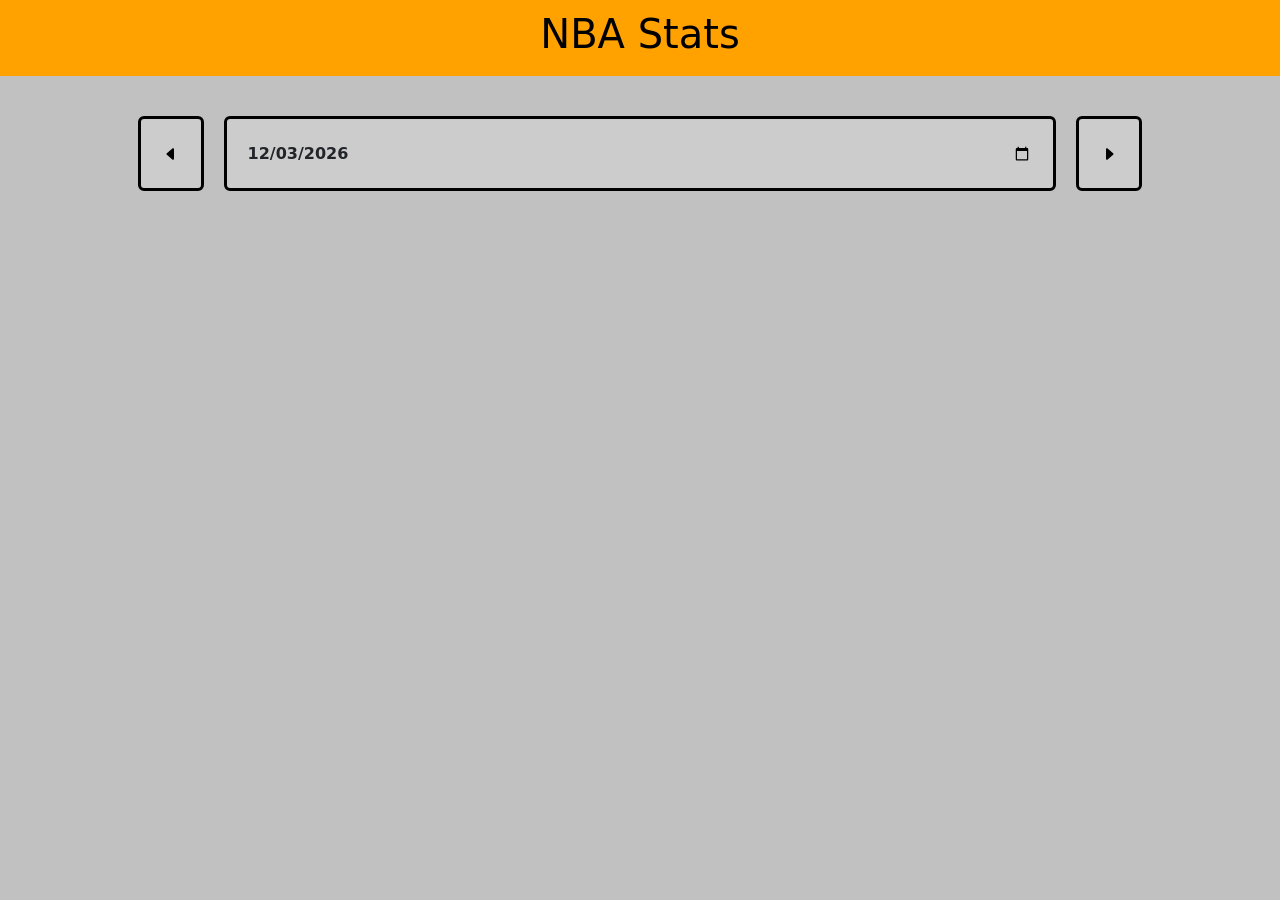
<file: index.html>
<!DOCTYPE html>
<html lang="en">

<head>
  <meta charset="UTF-8">
  <meta name="viewport" content="width=device-width, initial-scale=0.3">
  <link rel="stylesheet" type="text/css" href="style.css">
  <title>NBA Stats</title>
  <link href="https://cdn.jsdelivr.net/npm/bootstrap@5.3.2/dist/css/bootstrap.min.css" rel="stylesheet"
    integrity="sha384-T3c6CoIi6uLrA9TneNEoa7RxnatzjcDSCmG1MXxSR1GAsXEV/Dwwykc2MPK8M2HN" crossorigin="anonymous">
</head>

<body>
  <header>
    <h1>NBA Stats</h1>
  </header>
  <main>
    <div class="container-fluid">
      <div id="Calendar" class="align-items-center">
        <button class="btn btn-light change_date" onclick="changeDate(-1)">
          <svg xmlns="http://www.w3.org/2000/svg" width="16" height="16" fill="currentColor"
            class="bi bi-caret-left-fill" viewBox="0 0 16 16">
            <path
              d="m3.86 8.753 5.482 4.796c.646.566 1.658.106 1.658-.753V3.204a1 1 0 0 0-1.659-.753l-5.48 4.796a1 1 0 0 0 0 1.506z" />
          </svg>
        </button>
        <input type="date" id="selectedDate" class="form-control" oninput="handleDateChange()">
        <button class="btn btn-light change_date" onclick="changeDate(1)">
          <svg xmlns="http://www.w3.org/2000/svg" width="16" height="16" fill="currentColor"
            class="bi bi-caret-right-fill" viewBox="0 0 16 16">
            <path
              d="m12.14 8.753-5.482 4.796c-.646.566-1.658.106-1.658-.753V3.204a1 1 0 0 1 1.659-.753l5.48 4.796a1 1 0 0 1 0 1.506z" />
          </svg>
        </button>
      </div>
      <div id="Card"></div>
    </div>


  </main>
  <script src="script.js"></script>
  <script src="https://cdn.jsdelivr.net/npm/bootstrap@5.3.2/dist/js/bootstrap.bundle.min.js"
    integrity="sha384-C6RzsynM9kWDrMNeT87bh95OGNyZPhcTNXj1NW7RuBCsyN/o0jlpcV8Qyq46cDfL"
    crossorigin="anonymous"></script>
</body>

</html>
</file>
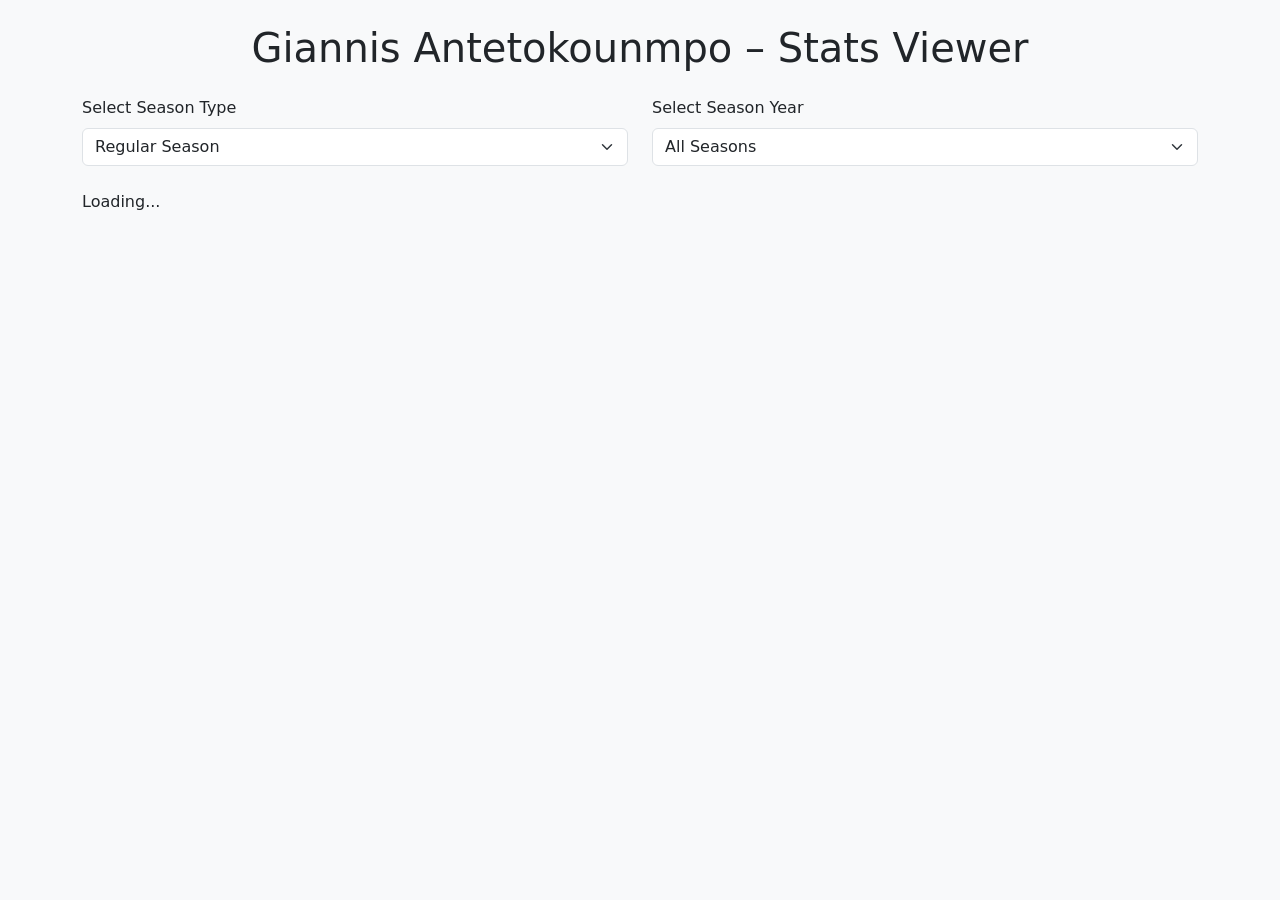
<file: new/test.html>
<!DOCTYPE html>
<html lang="en">
<head>
  <meta charset="UTF-8" />
  <meta name="viewport" content="width=device-width, initial-scale=1.0" />
  <title>Giannis Antetokounmpo Stats Viewer</title>
  <link
    href="https://cdn.jsdelivr.net/npm/bootstrap@5.3.0/dist/css/bootstrap.min.css"
    rel="stylesheet"
  />
</head>
<body class="bg-light">
  <div class="container py-4">
    <h1 class="mb-4 text-center">Giannis Antetokounmpo – Stats Viewer</h1>

    <div class="row mb-4">
      <div class="col-md-6">
        <label for="seasonType" class="form-label">Select Season Type</label>
        <select id="seasonType" class="form-select">
          <option value="2" selected>Regular Season</option>
          <option value="3">Postseason</option>
        </select>
      </div>
      <div class="col-md-6">
        <label for="seasonYear" class="form-label">Select Season Year</label>
        <select id="seasonYear" class="form-select">
          <option value="all">All Seasons</option>
        </select>
      </div>
    </div>

    <div id="stats-container">Loading stats...</div>
  </div>

  <script>
    const playerId = 3032977;
    const statsContainer = document.getElementById("stats-container");
    const seasonTypeSelect = document.getElementById("seasonType");
    const seasonYearSelect = document.getElementById("seasonYear");

    const currentYear = new Date().getFullYear();
    for (let y = 2013; y <= currentYear; y++) {
      const opt = document.createElement("option");
      opt.value = y;
      opt.textContent = y;
      seasonYearSelect.appendChild(opt);
    }

    async function fetchStats(seasonType, seasonYear) {
      statsContainer.innerHTML = "<p>Loading...</p>";
      let url;

      if (seasonYear === "all") {
        const promises = [];
        for (let y = 2013; y <= currentYear; y++) {
          const u = `https://sports.core.api.espn.com/v2/sports/basketball/leagues/nba/seasons/${y}/types/${seasonType}/athletes/${playerId}/statistics`;
          promises.push(fetch(u).then(r => r.json()));
        }
        const allData = await Promise.all(promises);
        statsContainer.innerHTML = "";
        allData.forEach((data, i) => renderStats(data, 2013 + i));
      } else {
        url = `https://sports.core.api.espn.com/v2/sports/basketball/leagues/nba/seasons/${seasonYear}/types/${seasonType}/athletes/${playerId}/statistics`;
        const res = await fetch(url);
        const data = await res.json();
        statsContainer.innerHTML = "";
        renderStats(data, seasonYear);
      }
    }

    function renderStats(data, season) {
      const categories = data.splits?.categories || [];
      const section = document.createElement("div");
      section.className = "mb-5";
      section.innerHTML = `<h3 class='text-primary mb-3'>Season ${season}</h3>`;

      categories.forEach(cat => {
        const table = document.createElement("table");
        table.className = "table table-bordered table-hover table-sm";

        const thead = document.createElement("thead");
        thead.innerHTML = `
          <tr class="table-secondary">
            <th colspan="4">${cat.displayName || cat.name}</th>
          </tr>
          <tr>
            <th>Stat</th><th>Value</th><th>Display</th><th>Rank</th>
          </tr>
        `;
        table.appendChild(thead);

        const tbody = document.createElement("tbody");
        cat.stats.forEach(stat => {
          const row = document.createElement("tr");
          row.innerHTML = `
            <td>${stat.displayName || stat.name}</td>
            <td>${stat.value}</td>
            <td>${stat.displayValue || ""}</td>
            <td>${stat.rankDisplayValue || "-"}</td>
          `;
          tbody.appendChild(row);
        });

        table.appendChild(tbody);
        section.appendChild(table);
      });

      statsContainer.appendChild(section);
    }

    seasonTypeSelect.addEventListener("change", () => {
      fetchStats(seasonTypeSelect.value, seasonYearSelect.value);
    });

    seasonYearSelect.addEventListener("change", () => {
      fetchStats(seasonTypeSelect.value, seasonYearSelect.value);
    });

    fetchStats("2", "all"); // initial load
  </script>
</body>
</html>
</file>
<file: style.css>
body {
  font-family: Arial, sans-serif;
  background-color: rgb(193, 193, 193) !important;
  margin: 0;
  padding: 0;
}

header {
  background-color: #ffa200;
  color: black;
  text-align: center;
  padding: 10px;
}

#selectedDate{
  margin: 20px;
  height: 75px !important;
  background-color: #ccc;
  border: black 3px solid !important;
  padding-left: 2% !important;
  padding-right: 2% !important;
  font-weight: bolder;
}

.change_date{
  height: 75px !important;
  width: 75px !important;
  background-color: #ccc !important;
  border: black 3px solid !important;
}

#Calendar {
  display: flex;
  align-items: center;
  margin-top: 20px;
  margin-bottom: 30px;
  padding-left: 10%;
  padding-right: 10%;
}

.card_game {
  width: 80%;
  padding: 10px;
  margin: 20px auto;
  border: 1px solid #ccc;
  background-color: #ebebeb !important;
  border-radius: 8px;
}

.PlayersStats{
    margin-top: 20px;
    margin-bottom: 10px;
}

.card_player {
  border-top: 4px solid black !important;
  border-radius: 10px; 
  background-color: #f8f8f8;
  box-sizing: border-box !important;
  padding: 10px;
  overflow: hidden;
}

.player_name{
    padding: 10px;
    min-height: 125px;
}

.player_stats{
  margin-top: 15px;
  font-weight: bolder;
}

.team_stats_li{
  border-radius: 5px;
  padding: 10px;
  margin: 10px;
  border: black 3px solid !important;
}

.team_stats_li:hover {
  transform: scale(1.02); 
  transition: transform 0.5s ease; 
}

.progress-stacked{
  border: black 3px solid !important;
}

.collapse{
  color: black;
  margin: 10px;
  padding: 10px;
  border-radius: 5px;
  background-color: #ebebeb !important;
}

.player_card_full{
  border: black 4px solid !important;
  border-radius: 20px !important; 
}

.venue_li{
  background-color: #ebebeb !important;
  border-top: 2px solid black !important;
  border-bottom: 2px solid black !important;
  margin-left: 15px;
  margin-right: 15px;
}

.quarter_li{
  background-color: #ebebeb !important;
  margin-top: 20px;
}
</file>
